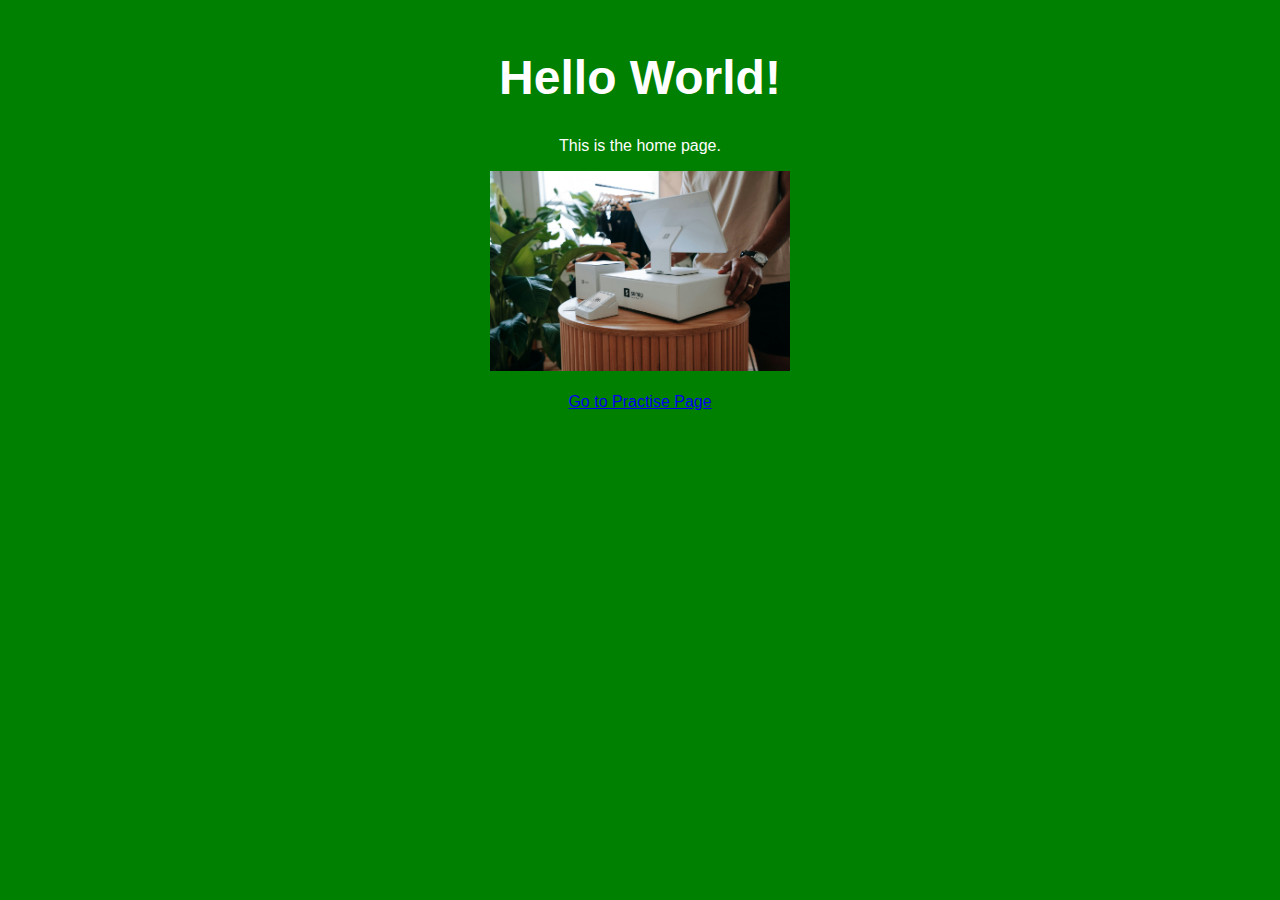
<file: index.html>
<!DOCTYPE html>
<html>
<head>
    <title>Home Page</title>
    <link rel="stylesheet" href="test.css">
</head>
<body>
    <h1>Hello World!</h1>
    <p>This is the home page.</p>
    <img src="sample.jpg" alt="Sample Image" width="300">
    <br><br>
    <a href="practise.html">Go to Practise Page</a>
</body>
</html>
</file>
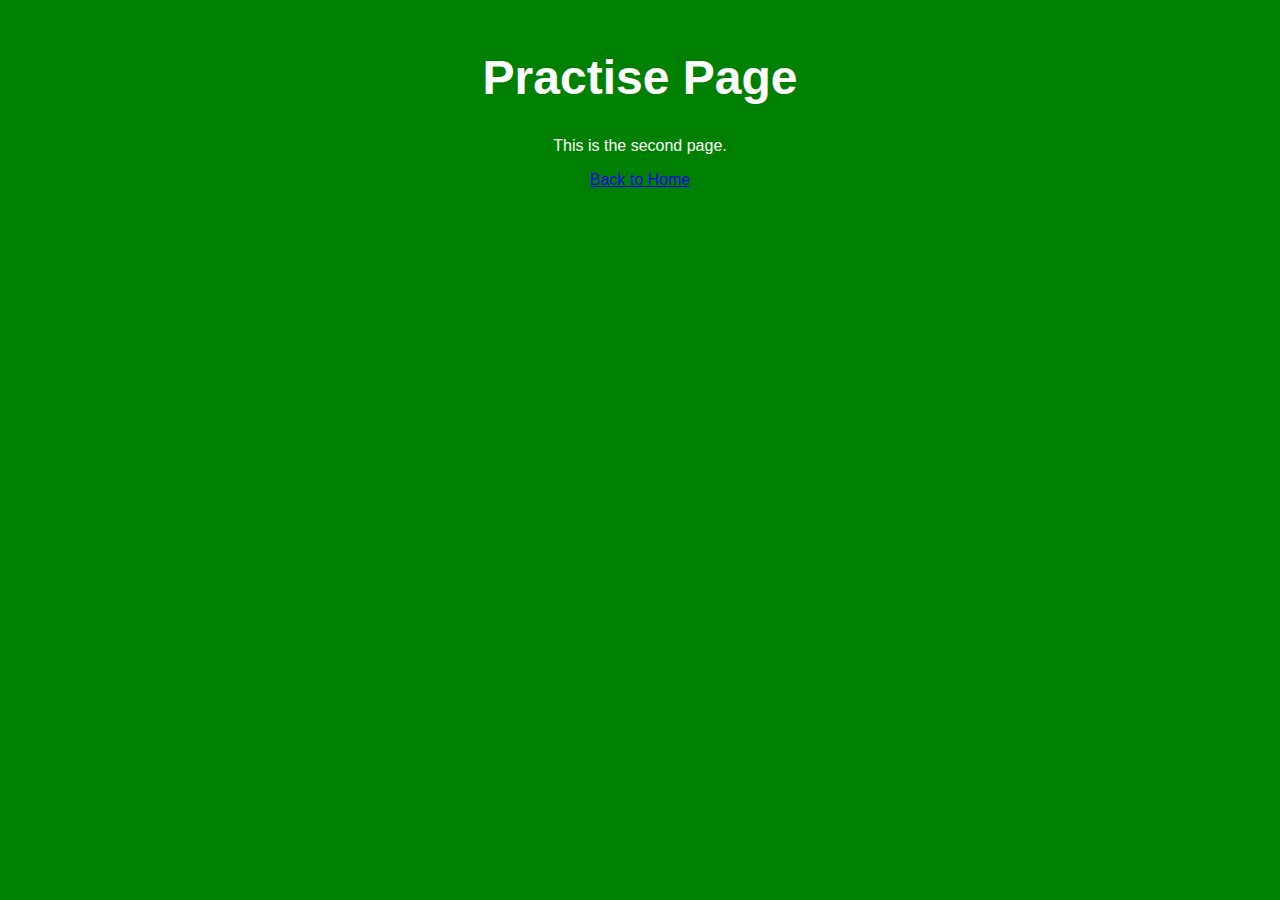
<file: practise.html>
<!DOCTYPE html>
<html>
<head>
    <title>Practise Page</title>
    <link rel="stylesheet" href="test.css">
</head>
<body>
    <h1>Practise Page</h1>
    <p>This is the second page.</p>
    <a href="index.html">Back to Home</a>
</body>
</html>
</file>
<file: test.css>
/* test.css */
body {
    background-color: green;
    font-family: Arial, sans-serif;
    color: white;
    text-align: center;
    margin-top: 50px;
}
h1 {
    font-size: 3em;
}
</file>
